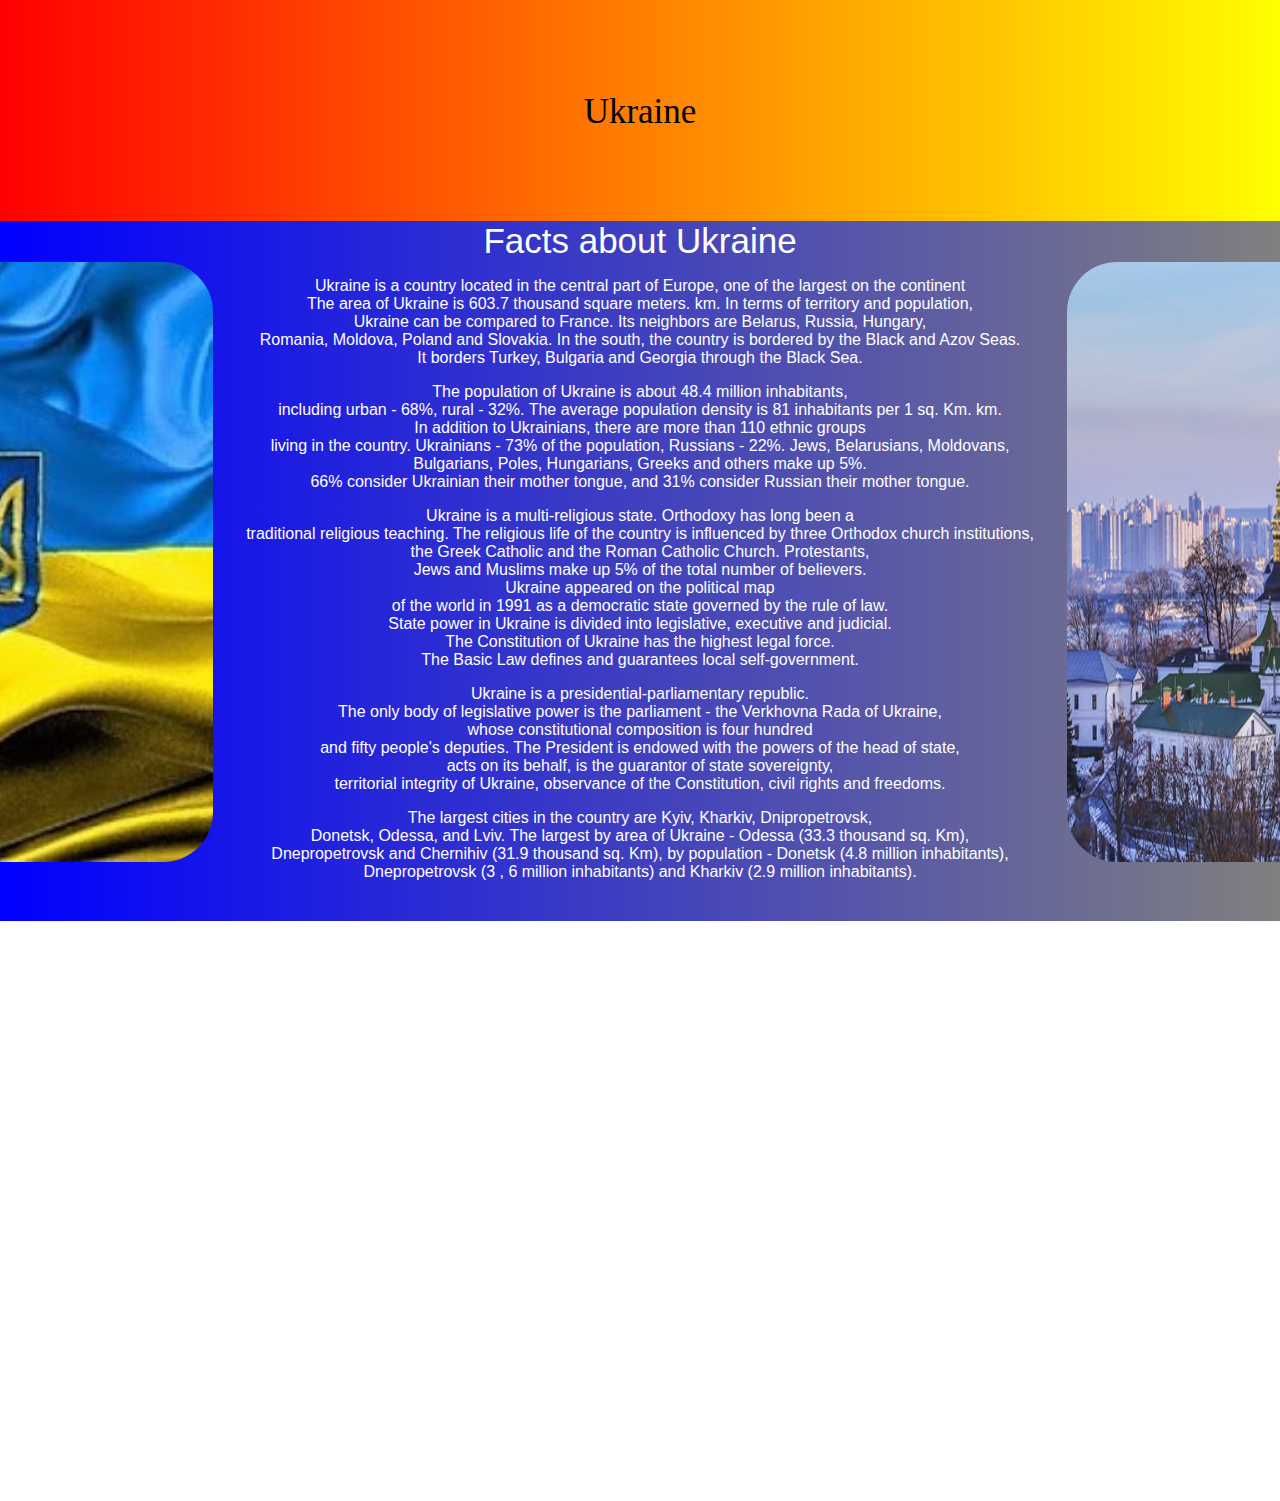
<file: Головна Сторінка/index.html>
<!Doctype html>
<html>
<head>
<title>Header</title>
<link href="style.css" rel="stylesheet">
</head>
<body>
<div class="header">
<span>Ukraine</span>
	</div>
	    <div class="form">
<a href="file:///C:/Users/Edward%20Tour/Desktop/%D0%95%D0%9A%D0%97%D0%90%D0%9C%D0%95%D0%9D/%D0%A1%D1%82%D0%BE%D1%80%D1%96%D0%BD%D0%BA%D0%B0%20%D0%A0%D0%B5%D1%94%D1%81%D1%82%D1%80%D0%B0%D1%86%D1%96%D1%8F/form.html" target="_blank">Click to Register </a>
	    </div>
	<div class="gallery">
	<a href="file:///C:/Users/Edward%20Tour/Desktop/%D0%95%D0%9A%D0%97%D0%90%D0%9C%D0%95%D0%9D/%D0%A1%D1%82%D0%BE%D1%80%D1%96%D0%BD%D0%BA%D0%B0%20%D0%B7%20%D0%92%D1%96%D0%B4%D0%B5%D0%BE%20%D1%96%20%D0%A4%D0%BE%D1%82%D0%BE/gallery.html" target="_blank">Click to Gallery</a>
	    </div>
	<div class="fer">
	<p><span>Facts about Ukraine</span></p>
<p>Ukraine is a country located in the central part of Europe, one of the largest on the continent<br>
The area of ​​Ukraine is 603.7 thousand square meters. km. In terms of territory and population,<br>
Ukraine can be compared to France. Its neighbors are Belarus, Russia, Hungary,<br> Romania, Moldova, Poland and Slovakia.
In the south, the country is bordered by the Black and Azov Seas.<br> It borders Turkey, Bulgaria and Georgia through the Black Sea.<br></p>
<p>The population of Ukraine is about 48.4 million inhabitants,<br> including urban - 68%, rural - 32%. The average population density is 81 inhabitants per 1 sq. Km. km.<br>
In addition to Ukrainians, there are more than 110 ethnic groups<br> living in the country. Ukrainians - 73% of the population, Russians - 22%. Jews, Belarusians, Moldovans,<br>
Bulgarians, Poles, Hungarians, Greeks and others make up 5%.<br>66% consider Ukrainian their mother tongue, and 31% consider Russian their mother tongue.<br></p>
<p>Ukraine is a multi-religious state. Orthodoxy has long been a<br> traditional religious teaching. The religious life of the country is influenced by three Orthodox church institutions,<br>
the Greek Catholic and the Roman Catholic Church. Protestants,<br> Jews and Muslims make up 5% of the total number of believers.<br>
Ukraine appeared on the political map<br> of the world in 1991 as a democratic state governed by the rule of law.<br>
State power in Ukraine is divided into legislative, executive and judicial.<br> The Constitution of Ukraine has the highest legal force.<br>
The Basic Law defines and guarantees local self-government.<br></p>
<p>Ukraine is a presidential-parliamentary republic.<br> The only body of legislative power is the parliament - the Verkhovna Rada of Ukraine,<br>
whose constitutional composition is four hundred<br> and fifty people's deputies. The President is endowed with the powers of the head of state,<br>
acts on its behalf, is the guarantor of state sovereignty,<br> territorial integrity of Ukraine, observance of the Constitution, civil rights and freedoms.<br></p>
<p>The largest cities in the country are Kyiv, Kharkiv, Dnipropetrovsk,<br> Donetsk, Odessa, and Lviv.
The largest by area of ​​Ukraine - Odessa (33.3 thousand sq. Km),<br> Dnepropetrovsk and Chernihiv (31.9 thousand sq. Km), by population - Donetsk (4.8 million inhabitants),<br>
Dnepropetrovsk (3 , 6 million inhabitants) and Kharkiv (2.9 million inhabitants).<br></p>
 <img src="unnamed.jpeg" class="foto">
	<img src="kuev.jpeg" class="otof"></img>
 </div>	
</body>
</html>
</file>
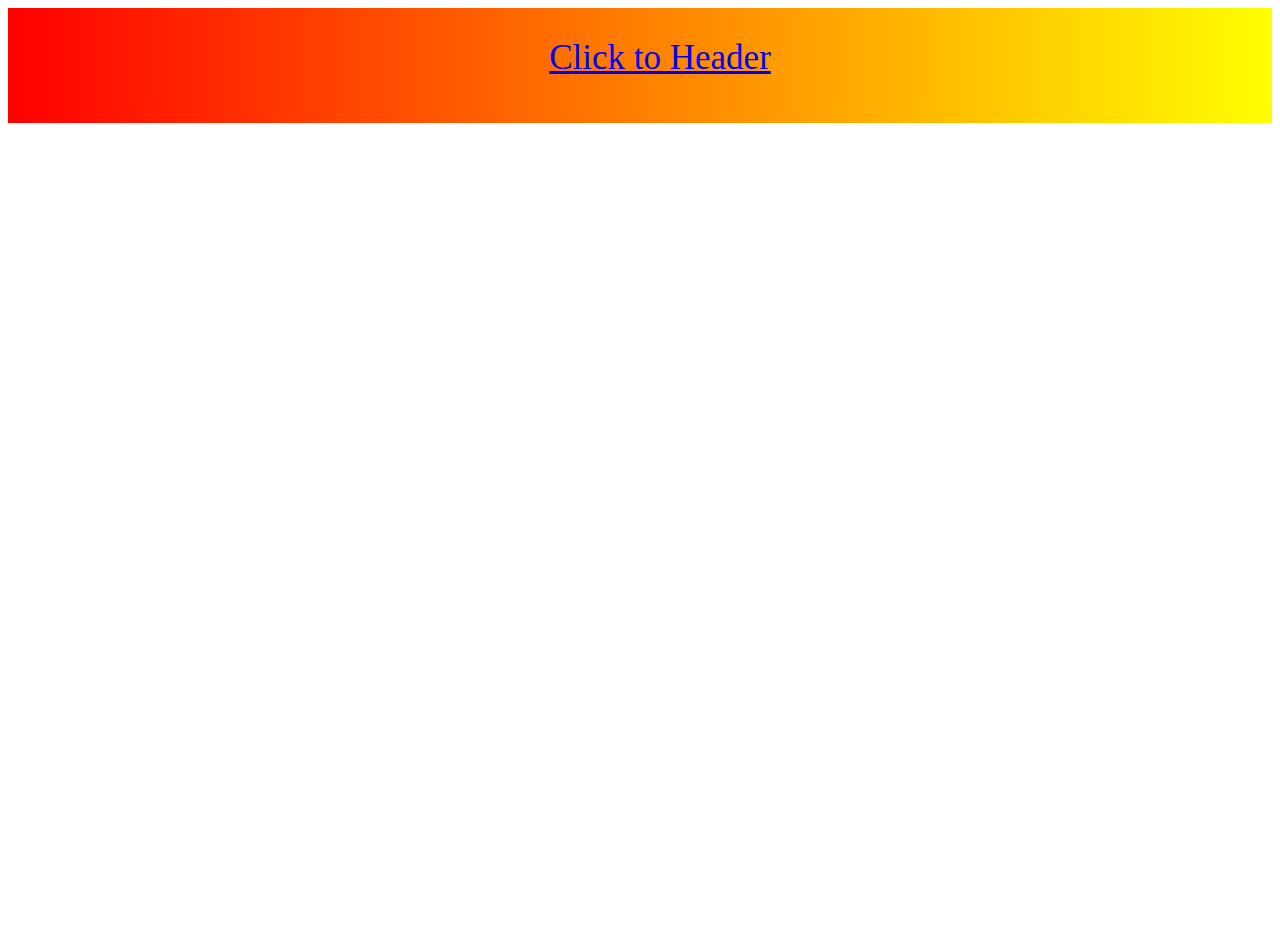
<file: Сторінка з Відео і Фото/gallery.html>
<!Doctype html>
<html>
<head>
<title>Gallery</title>
<link href="style.css" rel="stylesheet">
</head>
<body>
<div class="g1">
<div class="gallery">
<a href="file:///C:/Users/Edward%20Tour/Desktop/%D0%95%D0%9A%D0%97%D0%90%D0%9C%D0%95%D0%9D/%D0%93%D0%BE%D0%BB%D0%BE%D0%B2%D0%BD%D0%B0%20%D0%A1%D1%82%D0%BE%D1%80%D1%96%D0%BD%D0%BA%D0%B0/index.html" target="_blank">Click to Header</a>
</div>
</div>
<iframe width="100%" height="800" src="https://www.youtube.com/embed/jufiUKMP_bY" frameborder="0" allow="accelerometer; autoplay; encrypted-media; gyroscope; picture-in-picture" allowfullscreen></iframe>
</body>
</html>
</file>
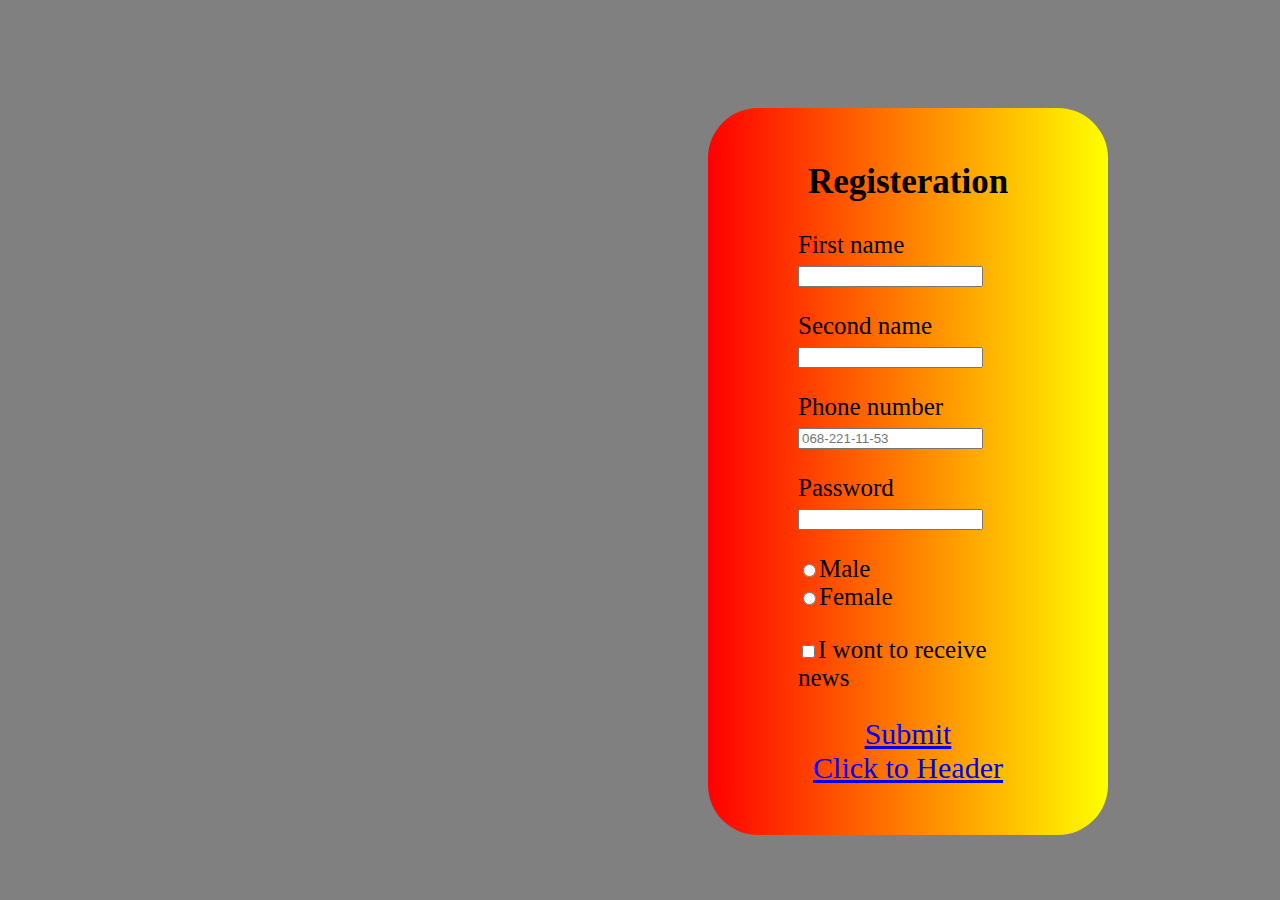
<file: Сторінка Реєстрація/form.html>
<!Doctype html>
<html>
<head>
<title>Register</title>
<link href="style.css" rel="stylesheet">
</head>
<body>
<form action="#" method="post">
<div class="header">
<h2>Registeration</h2>
<p><label for="first_name">First name</label><input type="text" id="first_name"></p>
<p><label for="first_name">Second name</label><input type="text" id="first_name"></p>
<p><label for="ph_number">Phone number</label><input type="tel" id="ph_number" placeholder="068-221-11-53"></p>
<p><label for="password">Password</label><input type="password" id="password">
<p>
<label><input type="radio" name="mafe" value="male">Male</label>
<label><input type="radio" name="mafe" value="female">Female</label>
</p>
<p>
<label for="news"><input type="checkbox" id="news" name="news">I wont to receive news</label>
</p>
<p>
<div class="gallery">
	<a href="file:///C:/Users/Edward%20Tour/Desktop/%D0%95%D0%9A%D0%97%D0%90%D0%9C%D0%95%D0%9D/%D0%93%D0%BE%D0%BB%D0%BE%D0%B2%D0%BD%D0%B0%20%D0%A1%D1%82%D0%BE%D1%80%D1%96%D0%BD%D0%BA%D0%B0/index.html" target="_blank">Submit<br>Click to Header</a>
	    </div>
</p>
</div>
</form>
</body>
</html>
</file>
<file: Головна Сторінка/style.css>
body{
    margin: 0;
    font-family:arial;
}
.header{
	height:225px;
	width:100%;
	background:linear-gradient(to right,red,yellow);
    position:relative;
	text-align:center;
	font-size:135px;
	font-family:Marker Felt;
}
.form{
	text-decoration:none;
	font-size:35px;
	text-align:center;
	position:relative;
	top:-150px;
	left:800px;
	font-family:Marker Felt;
}
.gallery{
	text-decoration:none;
	font-size:35px;
	text-align:center;
	position:relative;
	top:-190px;
	left:-800px;
	font-family:Marker Felt;
}
.fer{
	color:white;
	background:linear-gradient(to right,blue,gray);
	height:700px;
	width:100%;
	position:relative;
	text-align:center;
	top:-100px;
}
span{
	font-size:35px;
}
.foto{
	width:500px;
    height:600px;
    position:relative;
	top:-635px;
	left:-425px;
	border-radius:50px/50px;
}
.otof{
	width:500px;
    height:600px;
    position:relative;
	top:-635px;
	left:425px;
	border-radius:50px/50px;
}
@media screen and (min-width 320px)
{
	body{
	background:linear-gradient(to right,blue,gray);
	}
}
</file>
<file: Сторінка з Відео і Фото/style.css>
.gallery{
	text-decoration:none;
	font-size:35px;
	text-align:center;
	position:relative;
	top:30px;
	left:20px;
}
.g1{
	text-decoration:none;
	font-size:35px;
	text-align:center;
	width:100%;
	height:115px;
	background:linear-gradient(to right,red,yellow);
}
@media screen and (min-width 320px)
{
	body{
	background:linear-gradient(to right,red,yellow);
	}
}
</file>
<file: Сторінка Реєстрація/style.css>
body{
	background:gray;
	font-size:25px;
}

form{
	background:linear-gradient(to right,red,yellow);
	box-sizing:border-box;
	width:400px;
	border-radius:50px/50px;
	padding:25px;
	position:relative;
	top:100px;
	left:700px;
}
.header{
	margin:0 auto;
	width:220px;
}
form label{
	display:block;
}
.gallery{
	text-decoration:none;
	font-size:30px;
	text-align:center;
}
h2{
	text-align:center;
	font-size:35px;
}
@media screen and (min-width 320px)
{
	body{
	background:gray;
	}
}
</file>
